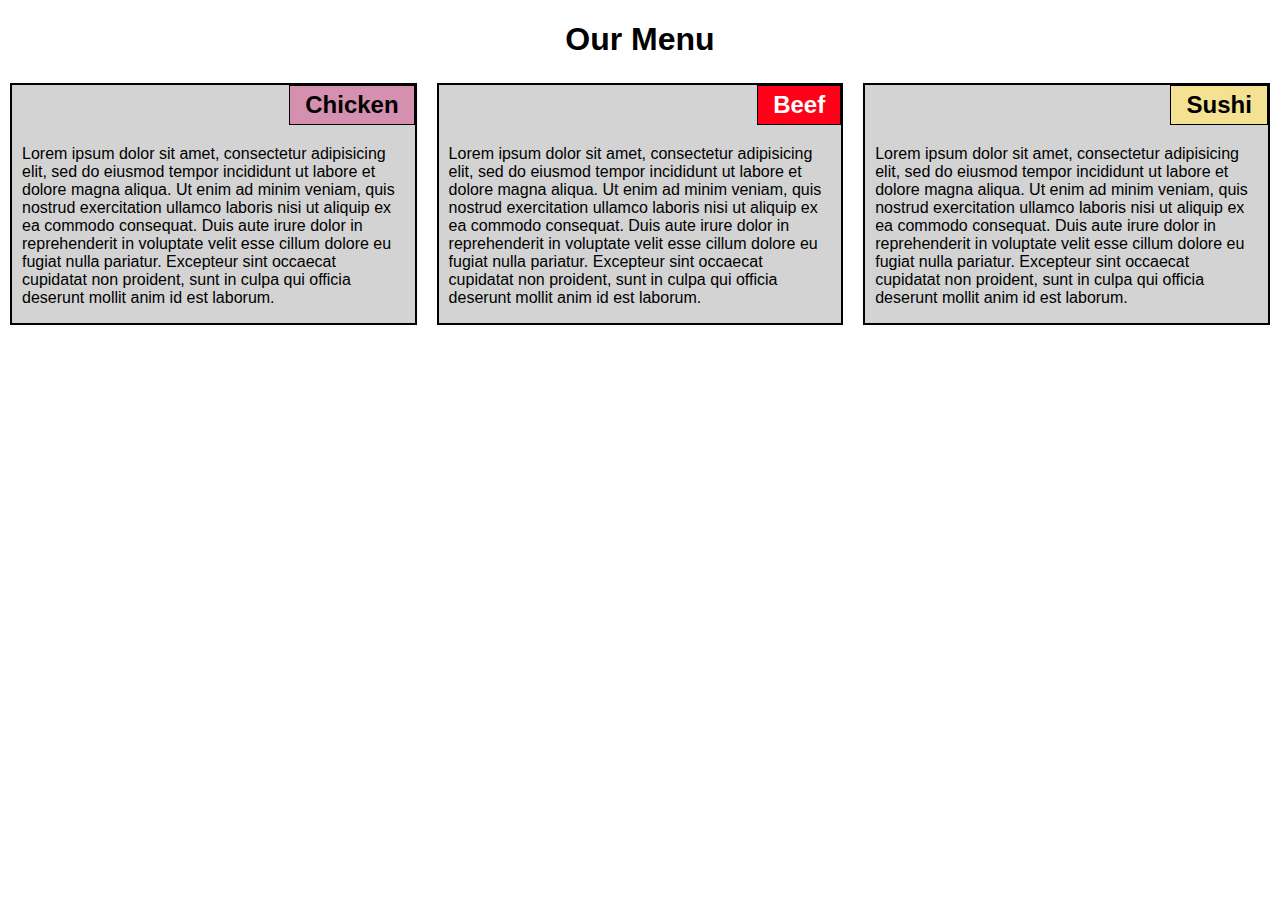
<file: module2_solution/index.html>
<!DOCTYPE html>
<html>
<head>
	<meta charset="utf-8">
	<meta name="viewport" content="width=device-width, initial-scale=1">
	<link rel="stylesheet" type="text/css" href="styles.css">
	<title>Assignment Solution For Module 2</title>
</head>

<body>
	<h1>Our Menu</h1>

	<div class="row">
		<div class="col-lg-4 col-md-6">
			<div class="section">
				<h2 id="chicken">Chicken</h2>
					<p>Lorem ipsum dolor sit amet, consectetur adipisicing elit, sed do eiusmod
					tempor incididunt ut labore et dolore magna aliqua. Ut enim ad minim veniam,
					quis nostrud exercitation ullamco laboris nisi ut aliquip ex ea commodo
					consequat. Duis aute irure dolor in reprehenderit in voluptate velit esse
					cillum dolore eu fugiat nulla pariatur. Excepteur sint occaecat cupidatat non
					proident, sunt in culpa qui officia deserunt mollit anim id est laborum.	</p>
			</div>
		</div>
		<div class="col-lg-4 col-md-6">
			<div class="section">
				<h2 id="beef">Beef</h2>
					<p>Lorem ipsum dolor sit amet, consectetur adipisicing elit, sed do eiusmod
					tempor incididunt ut labore et dolore magna aliqua. Ut enim ad minim veniam,
					quis nostrud exercitation ullamco laboris nisi ut aliquip ex ea commodo
					consequat. Duis aute irure dolor in reprehenderit in voluptate velit esse
					cillum dolore eu fugiat nulla pariatur. Excepteur sint occaecat cupidatat non
					proident, sunt in culpa qui officia deserunt mollit anim id est laborum.</p>
			</div>
		</div>
		<div class="col-lg-4 col-md-12">
			<div class="section">
				<h2 id="sushi">Sushi</h2>
					<p>Lorem ipsum dolor sit amet, consectetur adipisicing elit, sed do eiusmod
					tempor incididunt ut labore et dolore magna aliqua. Ut enim ad minim veniam,
					quis nostrud exercitation ullamco laboris nisi ut aliquip ex ea commodo
					consequat. Duis aute irure dolor in reprehenderit in voluptate velit esse
					cillum dolore eu fugiat nulla pariatur. Excepteur sint occaecat cupidatat non
					proident, sunt in culpa qui officia deserunt mollit anim id est laborum.</p>
			</div>		
		</div>
	</div>
</body>
</html>
</file>
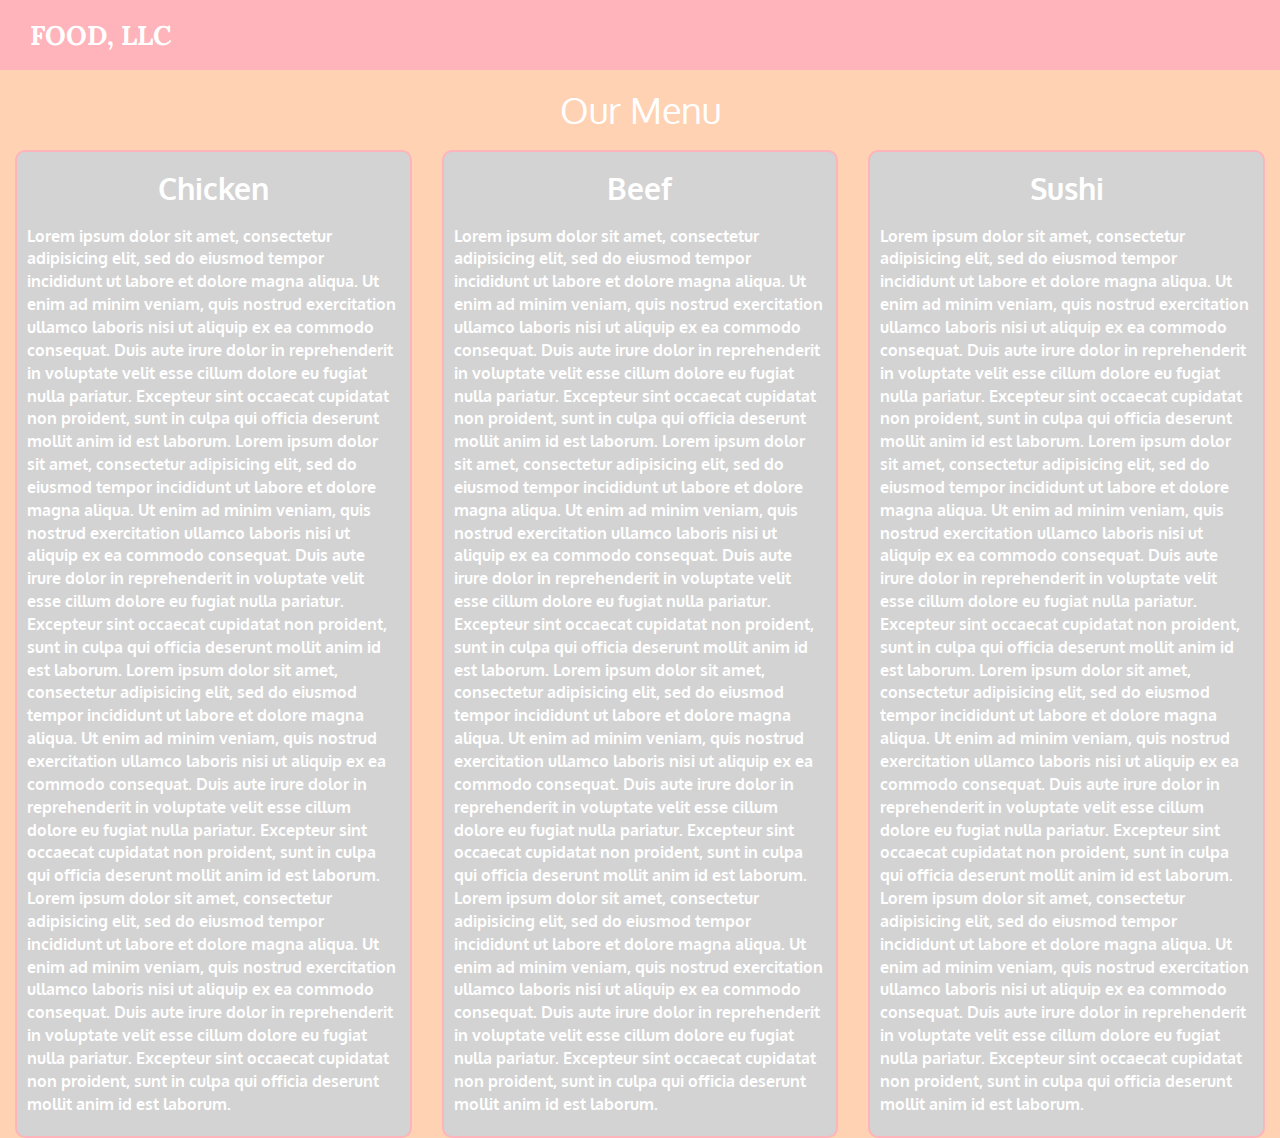
<file: module3-solution/index.html>
<!DOCTYPE html>
<html lang="en">
  <head>
    <meta charset="utf-8">
    <meta http-equiv="X-UA-Compatible" content="IE=edge">
    <meta name="viewport" content="width=device-width, initial-scale=1">
    <title>Food, LLC</title>
    <link rel="stylesheet" href="css/bootstrap.min.css">
    <link rel="stylesheet" href="css/styles.css">
    <link href="https://fonts.googleapis.com/css?family=Oxygen" rel="stylesheet">
    <link href="https://fonts.googleapis.com/css?family=Lora" rel="stylesheet">
  </head>
  <body>

<!-- NAV BAR -->

    <header>
      <nav class="nav navbar-default" id="header-nav">
        <div class="container">
          <div class="navbar-header">
            <div class="navbar-brand" class="pull-left">
              <a href="index.html"><h1>Food, LLC</h1></a>
            </div>

            <button type="button" class="navbar-toggle collapsed" data-toggle="collapse" data-target="#collapsable-nav" aria-expanded="false">
              <span class="sr-only">Toggle navigation</span>
              <span class="icon-bar"></span>
              <span class="icon-bar"></span>
              <span class="icon-bar"></span>
            </button>  
        </div>

        <div id="collapsable-nav" class="collapse navbar-collapse">
          <ul id="nav-list" class="nav navbar-nav navbar-right">
            <li>
              <a href="#Chicken" class="visible-xs text-center">Chicken</a>
            </li>
            <li>
              <a href="#Beef" class="visible-xs text-center">Beef</a>
            </li>
            <li>
              <a href="#Sushi" class="visible-xs text-center">Sushi</a>
            </li>
          </ul>
        </div>
      </nav>
    </header>

    <!-- MAIN CONTENT -->

      <div class="main-content" class="container">
        <h1 class="text-center">Our Menu</h1>
        <div class="row" class="pull-left">
        <div class="col-md-4 col-sm-6 col-xs-12">
            <div class="section">
              <h2 id="Chicken" class="text-center">Chicken</h2>
                <p>Lorem ipsum dolor sit amet, consectetur adipisicing elit, sed do eiusmod
          tempor incididunt ut labore et dolore magna aliqua. Ut enim ad minim veniam,
          quis nostrud exercitation ullamco laboris nisi ut aliquip ex ea commodo
          consequat. Duis aute irure dolor in reprehenderit in voluptate velit esse
          cillum dolore eu fugiat nulla pariatur. Excepteur sint occaecat cupidatat non
          proident, sunt in culpa qui officia deserunt mollit anim id est laborum. Lorem ipsum dolor sit amet, consectetur adipisicing elit, sed do eiusmod
          tempor incididunt ut labore et dolore magna aliqua. Ut enim ad minim veniam,
          quis nostrud exercitation ullamco laboris nisi ut aliquip ex ea commodo
          consequat. Duis aute irure dolor in reprehenderit in voluptate velit esse
          cillum dolore eu fugiat nulla pariatur. Excepteur sint occaecat cupidatat non
          proident, sunt in culpa qui officia deserunt mollit anim id est laborum. Lorem ipsum dolor sit amet, consectetur adipisicing elit, sed do eiusmod
          tempor incididunt ut labore et dolore magna aliqua. Ut enim ad minim veniam,
          quis nostrud exercitation ullamco laboris nisi ut aliquip ex ea commodo
          consequat. Duis aute irure dolor in reprehenderit in voluptate velit esse
          cillum dolore eu fugiat nulla pariatur. Excepteur sint occaecat cupidatat non
          proident, sunt in culpa qui officia deserunt mollit anim id est laborum. Lorem ipsum dolor sit amet, consectetur adipisicing elit, sed do eiusmod
          tempor incididunt ut labore et dolore magna aliqua. Ut enim ad minim veniam,
          quis nostrud exercitation ullamco laboris nisi ut aliquip ex ea commodo
          consequat. Duis aute irure dolor in reprehenderit in voluptate velit esse
          cillum dolore eu fugiat nulla pariatur. Excepteur sint occaecat cupidatat non
          proident, sunt in culpa qui officia deserunt mollit anim id est laborum.
                </p>
            </div>
        </div>
        <div class="col-md-4 col-sm-6 col-xs-12">
            <div class="section">
              <h2 id="Beef" class="text-center">Beef</h2>
                <p>Lorem ipsum dolor sit amet, consectetur adipisicing elit, sed do eiusmod
          tempor incididunt ut labore et dolore magna aliqua. Ut enim ad minim veniam,
          quis nostrud exercitation ullamco laboris nisi ut aliquip ex ea commodo
          consequat. Duis aute irure dolor in reprehenderit in voluptate velit esse
          cillum dolore eu fugiat nulla pariatur. Excepteur sint occaecat cupidatat non
          proident, sunt in culpa qui officia deserunt mollit anim id est laborum. Lorem ipsum dolor sit amet, consectetur adipisicing elit, sed do eiusmod
          tempor incididunt ut labore et dolore magna aliqua. Ut enim ad minim veniam,
          quis nostrud exercitation ullamco laboris nisi ut aliquip ex ea commodo
          consequat. Duis aute irure dolor in reprehenderit in voluptate velit esse
          cillum dolore eu fugiat nulla pariatur. Excepteur sint occaecat cupidatat non
          proident, sunt in culpa qui officia deserunt mollit anim id est laborum. Lorem ipsum dolor sit amet, consectetur adipisicing elit, sed do eiusmod
          tempor incididunt ut labore et dolore magna aliqua. Ut enim ad minim veniam,
          quis nostrud exercitation ullamco laboris nisi ut aliquip ex ea commodo
          consequat. Duis aute irure dolor in reprehenderit in voluptate velit esse
          cillum dolore eu fugiat nulla pariatur. Excepteur sint occaecat cupidatat non
          proident, sunt in culpa qui officia deserunt mollit anim id est laborum. Lorem ipsum dolor sit amet, consectetur adipisicing elit, sed do eiusmod
          tempor incididunt ut labore et dolore magna aliqua. Ut enim ad minim veniam,
          quis nostrud exercitation ullamco laboris nisi ut aliquip ex ea commodo
          consequat. Duis aute irure dolor in reprehenderit in voluptate velit esse
          cillum dolore eu fugiat nulla pariatur. Excepteur sint occaecat cupidatat non
          proident, sunt in culpa qui officia deserunt mollit anim id est laborum.
                </p>
            </div>
        </div>
        <div class="col-md-4 col-sm-12 col-xs-12">
            <div class="section">
              <h2 id="Sushi" class="text-center">Sushi</h2>
                <p>Lorem ipsum dolor sit amet, consectetur adipisicing elit, sed do eiusmod
          tempor incididunt ut labore et dolore magna aliqua. Ut enim ad minim veniam,
          quis nostrud exercitation ullamco laboris nisi ut aliquip ex ea commodo
          consequat. Duis aute irure dolor in reprehenderit in voluptate velit esse
          cillum dolore eu fugiat nulla pariatur. Excepteur sint occaecat cupidatat non
          proident, sunt in culpa qui officia deserunt mollit anim id est laborum. Lorem ipsum dolor sit amet, consectetur adipisicing elit, sed do eiusmod
          tempor incididunt ut labore et dolore magna aliqua. Ut enim ad minim veniam,
          quis nostrud exercitation ullamco laboris nisi ut aliquip ex ea commodo
          consequat. Duis aute irure dolor in reprehenderit in voluptate velit esse
          cillum dolore eu fugiat nulla pariatur. Excepteur sint occaecat cupidatat non
          proident, sunt in culpa qui officia deserunt mollit anim id est laborum. Lorem ipsum dolor sit amet, consectetur adipisicing elit, sed do eiusmod
          tempor incididunt ut labore et dolore magna aliqua. Ut enim ad minim veniam,
          quis nostrud exercitation ullamco laboris nisi ut aliquip ex ea commodo
          consequat. Duis aute irure dolor in reprehenderit in voluptate velit esse
          cillum dolore eu fugiat nulla pariatur. Excepteur sint occaecat cupidatat non
          proident, sunt in culpa qui officia deserunt mollit anim id est laborum. Lorem ipsum dolor sit amet, consectetur adipisicing elit, sed do eiusmod
          tempor incididunt ut labore et dolore magna aliqua. Ut enim ad minim veniam,
          quis nostrud exercitation ullamco laboris nisi ut aliquip ex ea commodo
          consequat. Duis aute irure dolor in reprehenderit in voluptate velit esse
          cillum dolore eu fugiat nulla pariatur. Excepteur sint occaecat cupidatat non
          proident, sunt in culpa qui officia deserunt mollit anim id est laborum.
                </p>
            </div>
        </div>  
      </div>
    </div>

    <!-- jQuery (necessary for Bootstrap's JavaScript plugins) -->
    <script src="https://ajax.googleapis.com/ajax/libs/jquery/1.12.4/jquery.min.js"></script>
    <script src="js/bootstrap.min.js"></script>
    <script type="js/script.js"></script>
  </body>
</html>
</file>
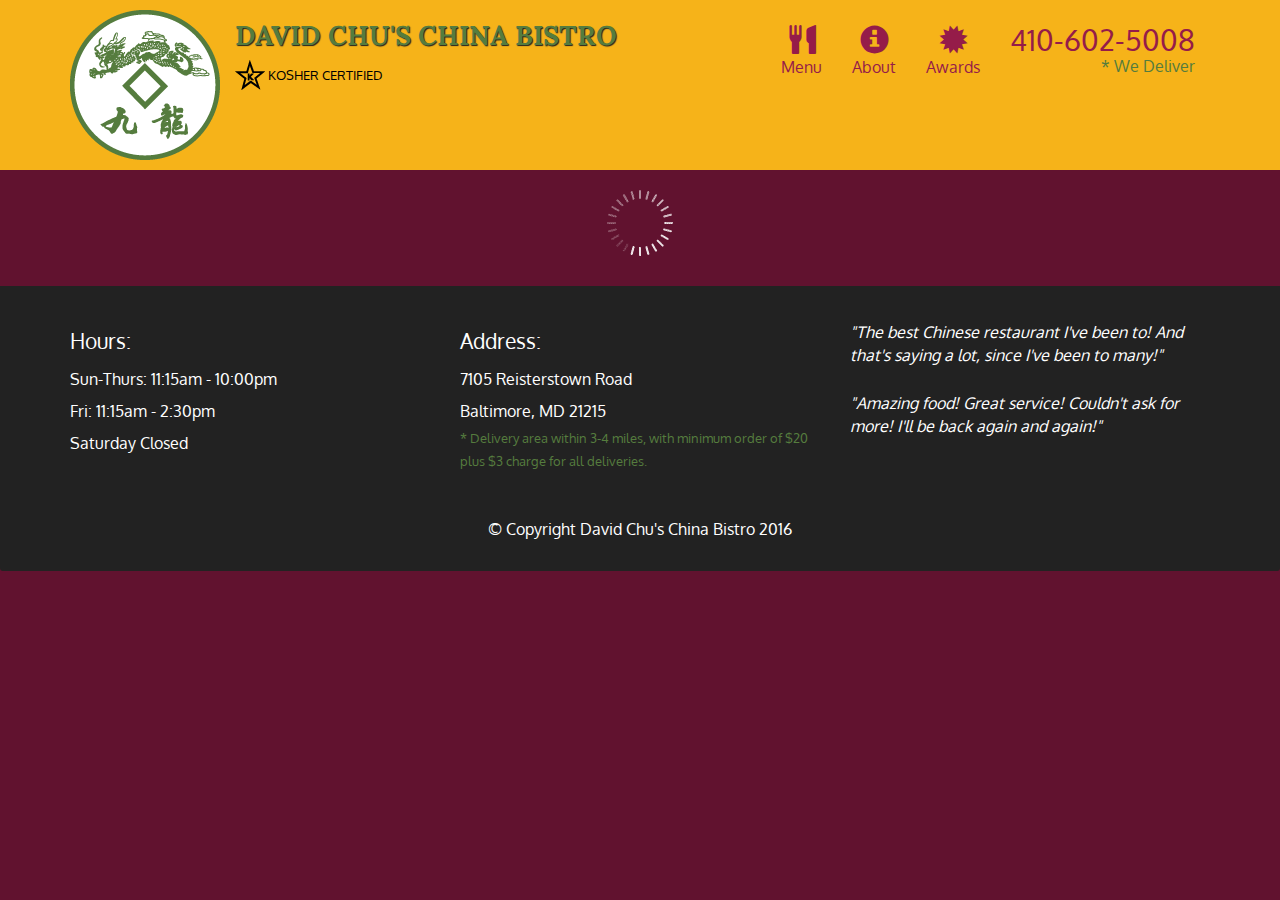
<file: module5_solution/index.html>
<!doctype html>
<html lang="en">
  <head>
    <meta charset="utf-8">
    <meta http-equiv="X-UA-Compatible" content="IE=edge">
    <meta name="viewport" content="width=device-width, initial-scale=1">
    <title>David Chu's China Bistro</title>
    <link rel="stylesheet" href="css/bootstrap.min.css">
    <link rel="stylesheet" href="css/styles.css">
    <link href='https://fonts.googleapis.com/css?family=Oxygen:400,300,700' rel='stylesheet' type='text/css'>
    <link href='https://fonts.googleapis.com/css?family=Lora' rel='stylesheet' type='text/css'>
  </head>
<body>
  <header>
    <nav id="header-nav" class="navbar navbar-default">
      <div class="container">
        <div class="navbar-header">
          <a href="index.html" class="pull-left visible-md visible-lg">
            <div id="logo-img" alt="Logo image"></div>
          </a>

          <div class="navbar-brand">
            <a href="index.html"><h1>David Chu's China Bistro</h1></a>
            <p>
              <img src="images/star-k-logo.png" alt="Kosher certification">
              <span>Kosher Certified</span>
            </p>
          </div>

          <button id="navbarToggle" type="button" class="navbar-toggle collapsed" data-toggle="collapse" data-target="#collapsable-nav" aria-expanded="false">
            <span class="sr-only">Toggle navigation</span>
            <span class="icon-bar"></span>
            <span class="icon-bar"></span>
            <span class="icon-bar"></span>
          </button>
        </div>
        
        <div id="collapsable-nav" class="collapse navbar-collapse">
           <ul id="nav-list" class="nav navbar-nav navbar-right">
            <li id="navHomeButton" class="visible-xs active">
              <a href="index.html">
                <span class="glyphicon glyphicon-home"></span> Home</a>
            </li>
            <li id="navMenuButton">
              <a href="#" onclick="$dc.loadMenuCategories();">
                <span class="glyphicon glyphicon-cutlery"></span><br class="hidden-xs"> Menu</a>
            </li>
            <li>
              <a href="#">
                <span class="glyphicon glyphicon-info-sign"></span><br class="hidden-xs"> About</a>
            </li>
            <li>
              <a href="#">
                <span class="glyphicon glyphicon-certificate"></span><br class="hidden-xs"> Awards</a>
            </li>
            <li id="phone" class="hidden-xs">
              <a href="tel:410-602-5008">
                <span>410-602-5008</span></a><div>* We Deliver</div>
            </li>
          </ul><!-- #nav-list -->
        </div><!-- .collapse .navbar-collapse -->
      </div><!-- .container -->
    </nav><!-- #header-nav -->
  </header>

  <div id="call-btn" class="visible-xs">
    <a class="btn" href="tel:410-602-5008">
    <span class="glyphicon glyphicon-earphone"></span>
    410-602-5008
    </a>
  </div>
  <div id="xs-deliver" class="text-center visible-xs">* We Deliver</div>

  <div id="main-content" class="container"></div>

  <footer class="panel-footer">
    <div class="container">
      <div class="row">
        <section id="hours" class="col-sm-4">
          <span>Hours:</span><br>
          Sun-Thurs: 11:15am - 10:00pm<br>
          Fri: 11:15am - 2:30pm<br>
          Saturday Closed
          <hr class="visible-xs">
        </section>
        <section id="address" class="col-sm-4">
          <span>Address:</span><br>
          7105 Reisterstown Road<br>
          Baltimore, MD 21215
          <p>* Delivery area within 3-4 miles, with minimum order of $20 plus $3 charge for all deliveries.</p>
          <hr class="visible-xs">
        </section>
        <section id="testimonials" class="col-sm-4">
          <p>"The best Chinese restaurant I've been to! And that's saying a lot, since I've been to many!"</p>
          <p>"Amazing food! Great service! Couldn't ask for more! I'll be back again and again!"</p>
        </section>
      </div>
      <div class="text-center">&copy; Copyright David Chu's China Bistro 2016</div>
    </div>
  </footer>

  <!-- jQuery (Bootstrap JS plugins depend on it) -->
  <script src="js/jquery-2.1.4.min.js"></script>
  <script src="js/bootstrap.min.js"></script>
  <script src="js/ajax-utils.js"></script>
  <script src="js/script.js"></script>
</body>
</html>
</file>
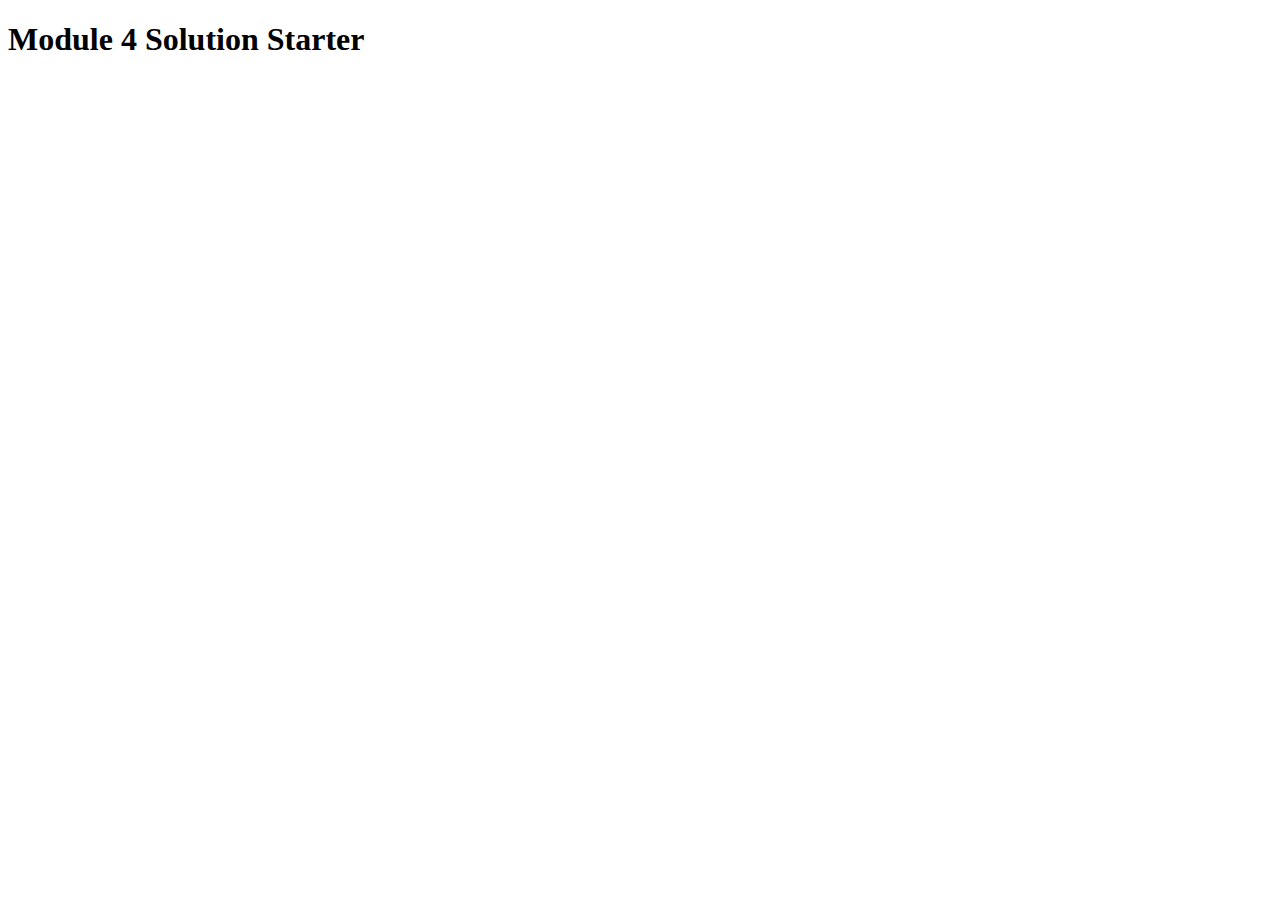
<file: module_4_solution/index.html>
<!DOCTYPE html>
<html>
<head>
  <meta charset="utf-8">
  <title>Module 4 Solution Starter</title>
  <script>
    var names = []; // DO NOT REMOVE
  </script>
  <script src="hello.js"></script>
  <script src="goodbye.js"></script>
  <script src="script.js"></script>
</head>
<body>
  <h1>Module 4 Solution Starter</h1>
</body>
</html>
</file>
<file: module2_solution/styles.css>
/********** Base Styles **********/

* {
	box-sizing: border-box;
}

body {
	font-family: sans-serif, Helvetica, Times;
	margin: 0px;
	padding: 0px;
}

/********** Responsive Framework **********/

.row {
	width: 100%;
}

/********** Large Devices Only **********/

@media (min-width: 992px) {
	.col-lg-1, .col-lg-2, .col-lg-3, .col-lg-4, .col-lg-5, .col-lg-6, .col-lg-7, .col-lg-8, .col-lg-9, .col-lg-10, .col-lg-11, .col-lg-12
	{
		float: left;
	}
	.col-lg-1 {
		width: 8.33%;
	}
	.col-lg-2 {
		width: 16.66%;
	}
	.col-lg-3 {
		width: 25%;
	}
	.col-lg-4 {
		width: 33.33%;
	}
	.col-lg-5 {
		width: 41.66%;
	}
	.col-lg-6 {
		width: 50%;
	}
	.col-lg-7 {
		width: 58.33%;
	}
	.col-lg-8 {
		width: 66.66%;
	}
	.col-lg-9 {
		width: 74.99%;
	}
	.col-lg-10 {
		width: 83.33%;
	}
	.col-lg-11 {
		width: 91.66%;
	}
	.col-lg-12 {
		width: 100%;
	}
}

/********** Medium Devices Only **********/

@media (min-width: 768px) and (max-width: 991px) {
	.col-md-1, .col-md-2, .col-md-3, .col-md-4, .col-md-5, .col-md-6, .col-md-7, .col-md-8, .col-md-9, .col-md-10, .col-md-11, .col-md-12
	{
		float: left;
	}
	.col-md-1 {
		width: 8.33%;
	}
	.col-md-2 {
		width: 16.66%;
	}
	.col-md-3 {
		width: 25%;
	}
	.col-md-4 {
		width: 33.33%;
	}
	.col-md-5 {
		width: 41.66%;
	}
	.col-md-6 {
		width: 50%;
	}
	.col-md-7 {
		width: 58.33%;
	}
	.col-md-8 {
		width: 66.66%;
	}
	.col-md-9 {
		width: 74.99%;
	}
	.col-md-10 {
		width: 83.33%;
	}
	.col-md-11 {
		width: 91.66%;
	}
	.col-md-12 {
		width: 100%;
	}
}

/********** Styles **********/

h1 {
	margin-bottom: 15px;
	text-align: center;
}

h2 {
	
	float: right;
	border: 1px solid black;
	margin-top: 0px;
	padding: 5px 15px;
}

p {
	clear: both;
	padding: 0px 10px;
}

/********** Classes & IDs **********/

.section {
	background-color: lightgray;
	border: 2px solid black;
	margin: 10px;
}

#chicken {
	background-color: #D58FAF;
}
#beef {
	background-color: #FF0018;
	color: #FFFFFF;
}
#sushi {
	background-color: #F4E191;
}
</file>
<file: module3-solution/css/styles.css>
body {
  font-size: 16px;
  color: #fff;
  font-weight: bold;
  background-color: #ffd2b3;
  font-family: 'Oxygen', sans-serif;
  margin: 0px;
}

.container {
  margin-left: 0px;
}

/** HEADER **/
#header-nav {
  background-color: #ffb3ba;
  border-radius: 0;
  border: 0;
}

.navbar-brand {
  padding-top: 25px;
  margin-bottom: 20px;
}

.navbar-brand h1 { /* Restaurant name */
  font-family: 'Lora', serif;
  color: #fff;
  font-size: 1.5em;
  text-transform: uppercase;
  font-weight: bold;
  margin-top: 0;
  margin-bottom: 0;
  line-height: .75;
}
.navbar-brand a:hover, .navbar-brand a:focus {
  text-decoration: none;
}

#nav-list {
	margin-top: 10px;
}

#nav-list li a {
	color: #fff;

}

#nav-list a:hover {
	background: #bae1ff;
}

#nav-list a span {
	font-size: 1.8em;
}

.navbar-header button.navbar-toggle, .navbar-header .icon-bar {
	border: 1px solid #bae1ff;
}

.navbar-header button.navbar-toggle {
	clear: both;
	margin-top: -30px;
}

/* END HEADER */

/* MAIN CONTENT */

.section {
	background-color: lightgray;
	margin: 10px 0px 0px 0px;
	border: solid 2px #ffb3ba;
	border-radius: 10px;
}

h2 {
	color: #fff;
	font-weight: bold;
}

p {
	padding: 10px;
}

.row {
	width: 100%;
	margin: 0px;
}

/********** Extra small devices only **********/
@media (max-width: 767px) {
  /* Header */

.navbar-brand {
    padding-top: 10px;
  }
.navbar-brand h1 { /* Restaurant name */
    padding-top: 10px;
    font-size: 5vw;
}

#collapsable-nav a { /* Collapsed nav menu text */
    font-size: 1.2em;
  }
#collapsable-nav a span { /* Collapsed nav menu glyph */
    font-size: 1em;
    margin-right: 5px;
  }

  /* End Header */
</file>
<file: module5_solution/css/styles.css>
body {
  font-size: 16px;
  color: #fff;
  background-color: #61122f;
  font-family: 'Oxygen', sans-serif;
}

/** HEADER **/
#header-nav {
  background-color: #f6b319;
  border-radius: 0;
  border: 0;
}

#logo-img {
  background: url('../images/restaurant-logo_large.png') no-repeat;
  width: 150px;
  height: 150px;
  margin: 10px 15px 10px 0;
}

.navbar-brand {
  padding-top: 25px;
}
.navbar-brand h1 { /* Restaurant name */
  font-family: 'Lora', serif;
  color: #557c3e;
  font-size: 1.5em;
  text-transform: uppercase;
  font-weight: bold;
  text-shadow: 1px 1px 1px #222;
  margin-top: 0;
  margin-bottom: 0;
  line-height: .75;
}
.navbar-brand a:hover, .navbar-brand a:focus {
  text-decoration: none;
}
.navbar-brand p { /* Kosher cert */
  color: #000;
  text-transform: uppercase;
  font-size: .7em;
  margin-top: 15px;
}
.navbar-brand p span { /* Star-K */
  vertical-align: middle;
}

#nav-list {
  margin-top: 10px;
}
#nav-list a {
  color: #951C49;
  text-align: center;
}
#nav-list a:hover {
  background: #E7E7E7;
}
#nav-list a span {
  font-size: 1.8em;
}

#phone {
  margin-top: 5px;
}
#phone a { /* Phone number */
  text-align: right;
  padding-bottom: 0;
}
#phone div { /* We Deliver */
  color: #557c3e;
  text-align: right;
  padding-right: 15px;
}

.navbar-header button.navbar-toggle, .navbar-header .icon-bar {
  border: 1px solid #61122f;
}
.navbar-header button.navbar-toggle {
  clear: both;
  margin-top: -30px;
}
/* END HEADER */

/* FOOTER */
.panel-footer {
  margin-top: 30px;
  padding-top: 35px;
  padding-bottom: 30px;
  background-color: #222;
  border-top: 0;
}
.panel-footer div.row {
  margin-bottom: 35px;
}
#hours, #address {
  line-height: 2;
}
#hours > span, #address > span {
  font-size: 1.3em;
}
#address p {
  color: #557c3e;
  font-size: .8em;
  line-height: 1.8;
}
#testimonials {
  font-style: italic;
}
#testimonials p:nth-child(2) {
  margin-top: 25px;
}
/* END FOOTER */



/* HOME PAGE */
.container .jumbotron {
  box-shadow: 0 0 50px #3F0C1F;
  border: 2px solid #3F0C1F;
}

#menu-tile, #specials-tile, #map-tile {
  height: 250px;
  width: 100%;
  margin-bottom: 15px;
  position: relative;
  border: 2px solid #3F0C1F;
  overflow: hidden;
}
#menu-tile:hover, #specials-tile:hover, #map-tile:hover {
  box-shadow: 0 1px 5px 1px #cccccc;
}
#menu-tile {
  background: url('../images/menu-tile.jpg') no-repeat;
  background-position: center;
}
#specials-tile {
  background: url('../images/specials-tile.jpg') no-repeat;
  background-position: center;
}
#menu-tile span, #specials-tile span, #map-tile span {
  position: absolute;
  bottom: 0;
  right: 0;
  width: 100%;
  text-align: center;
  font-size: 1.6em;
  text-transform: uppercase;
  background-color: #000;
  color: #fff;
  opacity: .8;
}
/* END HOME PAGE */

/* MENU CATEGORIES PAGE */
.category-tile { 
  position: relative;
  border: 2px solid #3F0C1F;
  overflow: hidden;
  width: 200px;
  height: 200px;
  margin: 0 auto 15px;
}
.category-tile span {
  position: absolute;
  bottom: 0;
  right: 0;
  width: 100%;
  text-align: center;
  font-size: 1.2em;
  text-transform: uppercase;
  background-color: #000;
  color: #fff;
  opacity: .8;
}
.category-tile:hover {
  box-shadow: 0 1px 5px 1px #cccccc;
}

#menu-categories-title + div {
  margin-bottom: 50px;
}
/* END MENU CATEGORIES PAGE */

/* SINGLE CATEGORY PAGE */
.menu-item-tile {
  margin-bottom: 25px;
}
.menu-item-tile hr {
  width: 80%;
}
.menu-item-tile .menu-item-price {
  font-size: 1.1em;
  text-align: right;
  margin-top: -15px;
  margin-right: -15px;
}
.menu-item-tile .menu-item-price span {
  font-size: .6em;
}
.menu-item-photo {
  position: relative;
  border: 2px solid #3F0C1F; 
  overflow: hidden;
  padding: 0;
  margin-right: -15px;
  margin-left: auto;
  margin-bottom: 20px;
  max-width: 250px;
}
.menu-item-photo div {
  position: absolute;
  bottom: 0;
  right: 0;
  width: 80px;
  background-color: #557c3e;
  text-align: center;
}
.menu-item-description {
  padding-right: 30px;
}
h3.menu-item-title {
  margin: 0 0 10px;
}
.menu-item-details {
  font-size: .9em;
  font-style: italic;
}
/* END SINGLE CATEGORY PAGE */


/********** Large devices only **********/
@media (min-width: 1200px) {
  .container .jumbotron {
    background: url('../images/jumbotron_1200.jpg') no-repeat;
    height: 675px;
  }
}

/********** Medium devices only **********/
@media (min-width: 992px) and (max-width: 1199px) {
  /* Header */
  #logo-img {
    background: url('../images/restaurant-logo_medium.png') no-repeat;
    width: 100px;
    height: 100px;
    margin: 5px 5px 5px 0;
  }
  /* End Header */

  /* Home Page */
  .container .jumbotron {
    background: url('../images/jumbotron_992.jpg') no-repeat;
    height: 558px;
  }
  /* End Home Page */
}

/********** Small devices only **********/
@media (min-width: 768px) and (max-width: 991px) {
  /* Home Page */
  .container .jumbotron {
    background: url('../images/jumbotron_768.jpg') no-repeat;
    height: 432px;
  }
  /* End Home Page */
}

/********** Extra small devices only **********/
@media (max-width: 767px) {
  /* Header */
  .navbar-brand {
    padding-top: 10px;
    height: 80px;
  }
  .navbar-brand h1 { /* Restaurant name */
    padding-top: 10px;
    font-size: 5vw; /* 1vw = 1% of viewport width */
  }
  .navbar-brand p { /* Kosher cert */
    font-size: .6em;
    margin-top: 12px;
  }
  .navbar-brand p img { /* Star-K */
    height: 20px;
  }

  #collapsable-nav a { /* Collapsed nav menu text */
    font-size: 1.2em;
  }
  #collapsable-nav a span { /* Collapsed nav menu glyph */
    font-size: 1em;
    margin-right: 5px;
  }

  #call-btn > a {
    font-size: 1.5em;
    display: block;
    margin: 0 20px;
    padding: 10px;
    border: 2px solid #fff;
    background-color: #f6b319;
    color: #951c49;
  }
  #xs-deliver {
    margin-top: 5px;
    font-size: .7em;
    letter-spacing: .1em;
    text-transform: uppercase;
  }
  /* End Header */

  /* Footer */
  .panel-footer section {
    margin-bottom: 30px;
    text-align: center;
  }
  .panel-footer section:nth-child(3) {
    margin-bottom: 0; /* margin already exists on the whole row */
  }
  .panel-footer section hr {
    width: 50%;
  }
  /* End Footer */

  /* Home Page */
  .container .jumbotron {
    margin-top: 30px;
    padding: 0;
  }
  #menu-tile, #specials-tile {
    width: 360px;
    margin: 0 auto 15px;
  }

  .menu-item-photo {
    margin-right: auto;
  }
  .menu-item-tile .menu-item-price {
    text-align: center;
  }
  .menu-item-description {
    text-align: center;;
  }
}


/********** Super extra small devices Only :-) (e.g., iPhone 4) **********/
@media (max-width: 479px) {
  /* Header */
  .navbar-brand h1 { /* Restaurant name */
    padding-top: 5px;
    font-size: 6vw;
  }
  /* End Header */
  
  /* Home page */
  #menu-tile, #specials-tile {
    width: 280px;
    margin: 0 auto 15px;
  }

  .col-xxs-12 {
    position: relative;
    min-height: 1px;
    padding-right: 15px;
    padding-left: 15px;
    float: left;
    width: 100%;
  }
}
</file>
